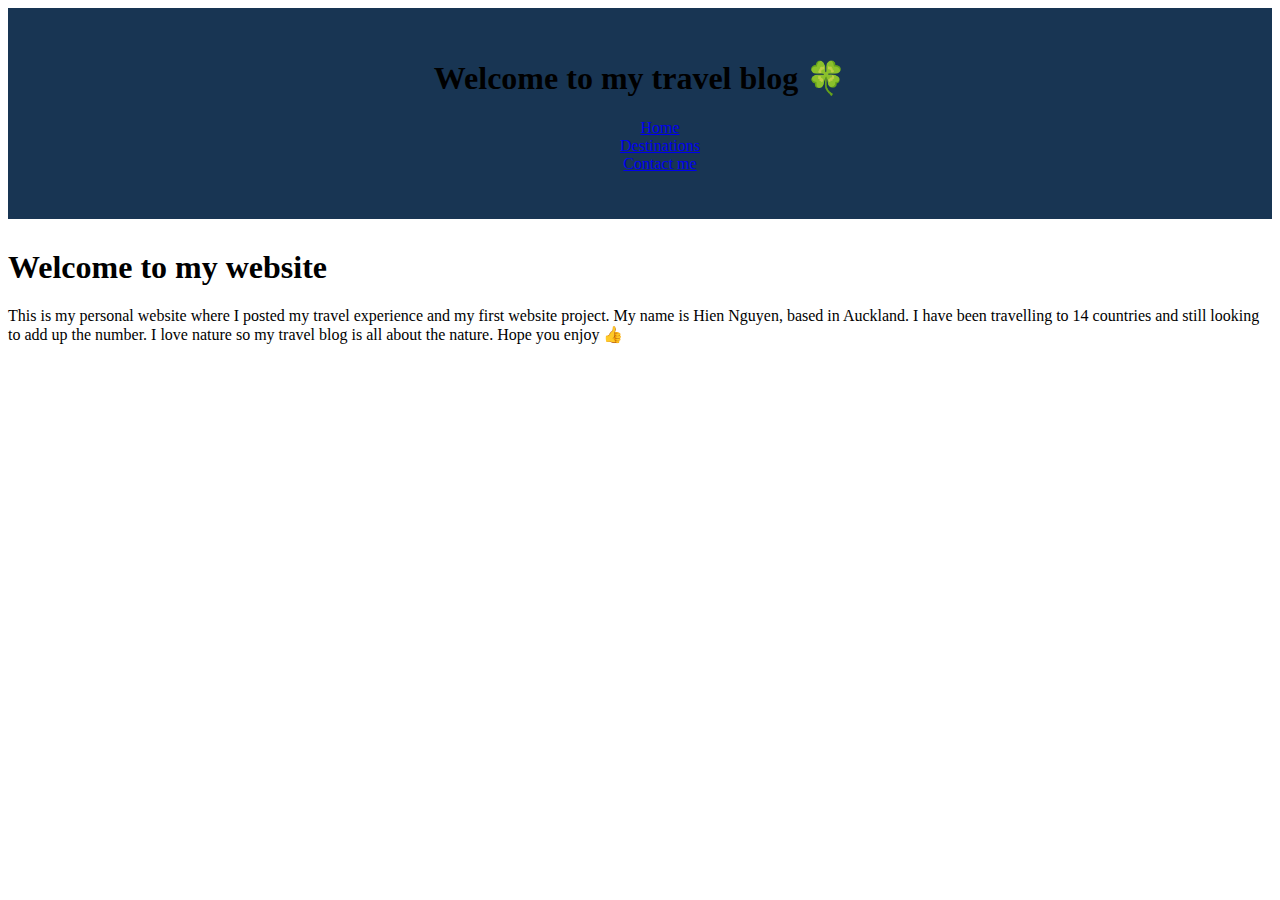
<file: index.html>
<!DOCTYPE html>
<html lang="en">
  <head>
    <meta charset="UTF-8" />
    <meta name="viewport" content="width=device-width, initial-scale=1.0" />
    <title>Home</title>
    <meta name="description" content="travel blog" />
    <meta name="author" content="Hien Nguyen" />
    <link rel="stylesheet" href="./assets/css/main.min.css"/>
  </head>

  <body>
    <!-- nav menu start here -->
    <header>
      <nav class="menu">
        <h1 class="menu-logo">Welcome to my travel blog 🍀</h1>
          <ul class="menu-list">
            <li><a href="/index.html"> Home </a></li>
            <li><a href="/destinations.html"> Destinations </a></li>
            <li><a href="/contact.html"> Contact me </a></li>
          </ul>
      </nav>
    </header>

    <main class="container">
      <h1>Welcome to my website</h1>
      <div class="about">
        <p>
          This is my personal website where I posted my travel experience and my
          first website project. My name is Hien Nguyen, based in Auckland. I
          have been travelling to 14 countries and still looking to add up the
          number. I love nature so my travel blog is all about the nature. Hope
          you enjoy 👍
        </p>
      </div>
    </main>
  </body>
  
  <footer></footer>
</html>
</file>
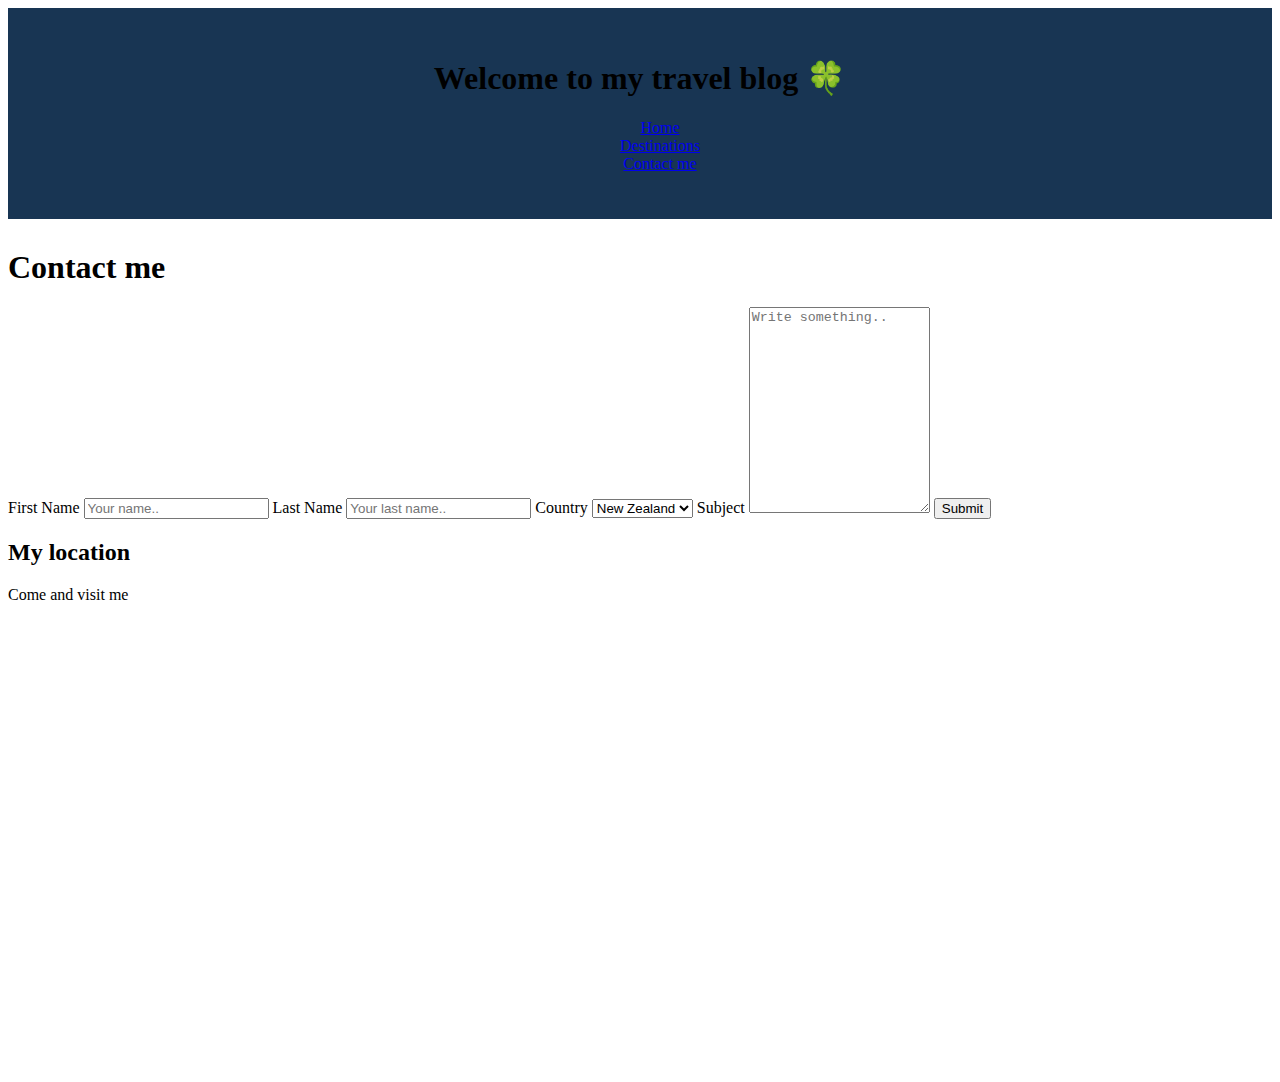
<file: contact.html>
<!DOCTYPE html>
<html lang="en">
  <head>
    <meta charset="UTF-8" />
    <meta name="viewport" content="width=device-width, initial-scale=1.0" />
    <title>Contact</title>
    <meta name="description" content="travel blog" />
    <meta name="author" content="Hien Nguyen" />
    <link rel="stylesheet" href="./assets/css/main.css">
  </head>

  <body>
    <!-- nav content starts here -->
    <header>
        <nav class="menu">
          <h1 class="menu-logo">Welcome to my travel blog 🍀</h1>
            <ul class="menu-list">
              <li><a href="/index.html"> Home </a></li>
              <li><a href="/destinations.html"> Destinations </a></li>
              <li><a href="/contact.html"> Contact me </a></li>
            </ul>
        </nav>
      </header>

    <h1 class="heading">Contact me</h1>

    <div class="container">
      <form>
        <label for="fname">First Name</label>
        <input
          type="text"
          id="fname"
          name="firstname"
          placeholder="Your name.."
        />

        <label for="lname">Last Name</label>
        <input
          type="text"
          id="lname"
          name="lastname"
          placeholder="Your last name.."
        />

        <label for="country">Country</label>
        <select id="country" name="country">
          <option value="new-zealand" selected>New Zealand</option>
          <option value="australia">Australia</option>
          <option value="usa">USA</option>
        </select>

        <label for="subject">Subject</label>
        <textarea
          id="subject"
          name="subject"
          placeholder="Write something.."
          style="height: 200px"
        ></textarea>

        <input type="submit" value="Submit" />
      </form>
    </div>

    <div class="divider"></div>
    <div class="location">
        <h2>My location</h2>
        <p>Come and visit me </p>
        <iframe src="https://www.google.com/maps/embed?pb=!1m16!1m12!1m3!1d102042.5563469638!2d174.51340239744923!3d-36.9422321362049!2m3!1f0!2f0!3f0!3m2!1i1024!2i768!4f13.1!2m1!1sgoogle%20maps%20auckland%20iframe%20embed!5e0!3m2!1sen!2snz!4v1721293027142!5m2!1sen!2snz" width="600" height="450" style="border:0;" allowfullscreen="" loading="lazy" referrerpolicy="no-referrer-when-downgrade"></iframe>
    </div>


  </body>
</html>
</file>
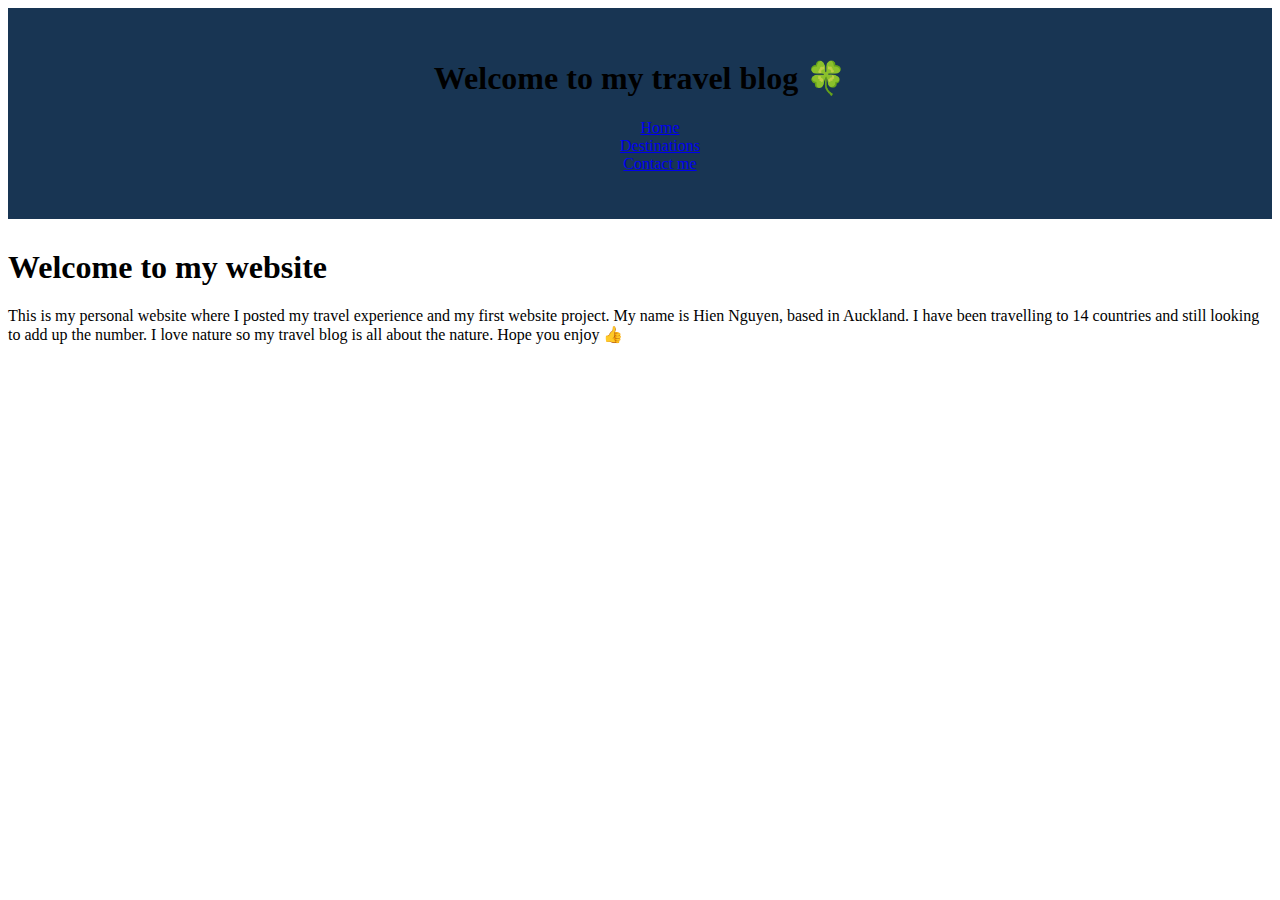
<file: destinations.html>
<!DOCTYPE html>
<html lang="en">
  <head>
    <meta charset="UTF-8" />
    <meta name="viewport" content="width=device-width, initial-scale=1.0" />
    <title>Destinations</title>
    <meta name="description" content="travel blog" />
    <meta name="author" content="Hien Nguyen" />
    <link rel="stylesheet" href="./assets/css/main.min.css"/>
  </head>

  <body>
    <!-- nav menu start here -->
    <header>
        <nav class="menu">
          <h1 class="menu-logo">Welcome to my travel blog 🍀</h1>
            <ul class="menu-list">
              <li><a href="/index.html"> Home </a></li>
              <li><a href="/destinations.html"> Destinations </a></li>
              <li><a href="/contact.html"> Contact me </a></li>
            </ul>
        </nav>
      </header>

    <main class="container">
      <h1>Welcome to my website</h1>
      <div class="about">
        <p>
          This is my personal website where I posted my travel experience and my
          first website project. My name is Hien Nguyen, based in Auckland. I
          have been travelling to 14 countries and still looking to add up the
          number. I love nature so my travel blog is all about the nature. Hope
          you enjoy 👍
        </p>
      </div>
    </main>
  </body>
  <footer></footer>
</html>
</file>
<file: assets/css/main.css>
@import url("https://fonts.googleapis.com/css2?family=Roboto:ital,wght@0,100;0,300;0,400;0,500;0,700;0,900;1,100;1,300;1,400;1,500;1,700;1,900&display=swap");
header {
  background-color: #183553;
  padding: 30px;
  text-align: center;
  margin-bottom: 30px;
}
header .logo {
  text-decoration: none;
  color: #f5f3ed;
  font-size: 1.5em;
}
header nav.nav-content ul {
  display: flex;
  flex-wrap: nowrap;
  justify-content: center;
  justify-items: center;
  gap: 50px;
  max-width: 1300px;
  padding: 20px;
  align-items: center;
  margin: 0 auto;
}
header ul {
  list-style: none;
}

a:hover {
  color: #b9cc4b;
}/*# sourceMappingURL=main.css.map */
</file>
<file: assets/css/main.min.css>
@import"https://fonts.googleapis.com/css2?family=Roboto:ital,wght@0,100;0,300;0,400;0,500;0,700;0,900;1,100;1,300;1,400;1,500;1,700;1,900&display=swap";header{background-color:#183553;padding:30px;text-align:center;margin-bottom:30px}header .logo{text-decoration:none;color:#f5f3ed;font-size:1.5em}header nav.nav-content ul{display:flex;flex-wrap:nowrap;justify-content:center;justify-items:center;gap:50px;max-width:1300px;padding:20px;align-items:center;margin:0 auto}header ul{list-style:none}a:hover{color:#b9cc4b}/*# sourceMappingURL=main.min.css.map */
</file>
